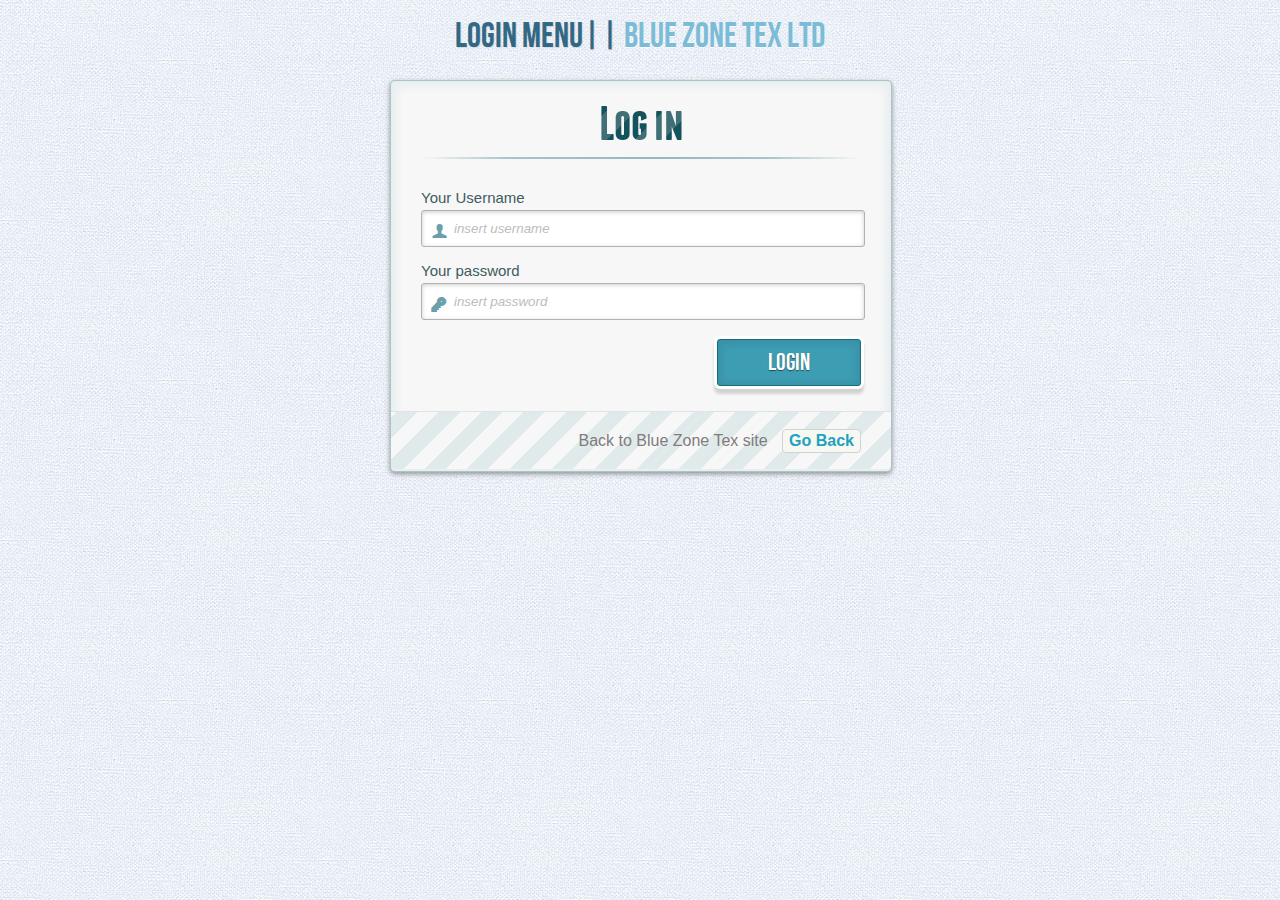
<file: login.html>
<!DOCTYPE html>
<!--[if lt IE 7 ]> <html lang="en" class="no-js ie6 lt8"> <![endif]-->
<!--[if IE 7 ]>    <html lang="en" class="no-js ie7 lt8"> <![endif]-->
<!--[if IE 8 ]>    <html lang="en" class="no-js ie8 lt8"> <![endif]-->
<!--[if IE 9 ]>    <html lang="en" class="no-js ie9"> <![endif]-->
<!--[if (gt IE 9)|!(IE)]><!--> <html lang="en" class="no-js"> <!--<![endif]-->
    <head>
        <meta charset="UTF-8" />
        <!-- <meta http-equiv="X-UA-Compatible" content="IE=edge,chrome=1">  -->
        <title>Login | Blue Zone Tex Ltd</title>
        <meta name="viewport" content="width=device-width, initial-scale=1.0">
        <meta name="description" content="Login and Registration Form with HTML5 and CSS3" />
        <meta name="keywords" content="html5, css3, form, switch, animation, :target, pseudo-class" />
        <meta name="author" content="Codrops" />
        <link rel="shortcut icon" href="../favicon.ico">
        <link rel="shortcut icon" href="../favicon.ico">
        <link rel="stylesheet" type="text/css" href="css/demo.css" />
        <link rel="stylesheet" type="text/css" href="css/style2.css" />
        <link rel="shortcut icon" href="img/favicon.png" type="image/x-icon">
    <link rel="stylesheet" type="text/css" href="css/animate-custom.css" />
    </head>
    <body>
        <div class="container">
            <!-- Codrops top bar -->
            <div class="codrops-top">
                <!-- <a href="">
                    <strong>&laquo; Previous Demo: </strong>Responsive Content Navigator
                </a> -->
                <!-- <span class="right">
                    <a href=" http://tympanus.net/codrops/2012/03/27/login-and-registration-form-with-html5-and-css3/">
                        <strong>Back to the Codrops Article</strong>
                    </a>
                </span> -->
                <div class="clr"></div>
            </div><!--/ Codrops top bar -->
            <header>
                <h1>Login Menu|| <span>Blue Zone Tex Ltd</span></h1>
				<!-- <nav class="codrops-demos">
					<span>Click <strong>"Join us"</strong> to see the form switch</span>
					<a href="index.html" class="current-demo">Demo 1</a>
					<a href="index2.html">Demo 2</a>
					<a href="index3.html">Demo 3</a>
				</nav> -->
            </header>
            <section>
                <div id="container_demo" >
                    <!-- hidden anchor to stop jump http://www.css3create.com/Astuce-Empecher-le-scroll-avec-l-utilisation-de-target#wrap4  -->
                    <a class="hiddenanchor" id="toregister"></a>
                    <a class="hiddenanchor" id="tologin"></a>
                    <div id="wrapper">
                        <div id="login" class="animate form">
                            <form  class="form" method="POST" autocomplete="on">
                                <h1>Log in</h1>
                                <p>
                                    <label for="username" class="uname" data-icon="u" > Your Username </label>
                                    <input id="username" name="userName" required="required" type="text" placeholder="insert username"/>
                                </p>
                                <p>
                                    <label for="password" class="youpasswd" data-icon="p"> Your password </label>
                                    <input id="password" name="pass" required="required" type="password" placeholder="insert password" />
                                </p>
                                <!-- <p class="keeplogin">
									<input type="checkbox" name="loginkeeping" id="loginkeeping" value="loginkeeping" />
									<label for="loginkeeping">Keep me logged in</label>
								</p> -->
                                <p class="login button">
                                    <input type="submit" value="Login" />
								</p>
                                <p class="change_link">
  									Back to Blue Zone Tex site
									<a href="" class="to_register">Go Back</a>
								</p>
                            </form>
                        </div>

                        <!-- <div id="register" class="animate form">
                            <form  action="mysuperscript.php" autocomplete="on">
                                <h1> Sign up </h1>
                                <p>
                                    <label for="usernamesignup" class="uname" data-icon="u">Your username</label>
                                    <input id="usernamesignup" name="usernamesignup" required="required" type="text" placeholder="mysuperusername690" />
                                </p>
                                <p>
                                    <label for="emailsignup" class="youmail" data-icon="e" > Your email</label>
                                    <input id="emailsignup" name="emailsignup" required="required" type="email" placeholder="mysupermail@mail.com"/>
                                </p>
                                <p>
                                    <label for="passwordsignup" class="youpasswd" data-icon="p">Your password </label>
                                    <input id="passwordsignup" name="passwordsignup" required="required" type="password" placeholder="eg. X8df!90EO"/>
                                </p>
                                <p>
                                    <label for="passwordsignup_confirm" class="youpasswd" data-icon="p">Please confirm your password </label>
                                    <input id="passwordsignup_confirm" name="passwordsignup_confirm" required="required" type="password" placeholder="eg. X8df!90EO"/>
                                </p>
                                <p class="signin button">
									<input type="submit" value="Sign up"/>
								</p>
                                <p class="change_link">
									Already a member ?
									<a href="#tologin" class="to_register"> Go and log in </a>
								</p>
                            </form>
                        </div> -->

                    </div>
                </div>
            </section>
        </div>
    </body>
</html>
</file>
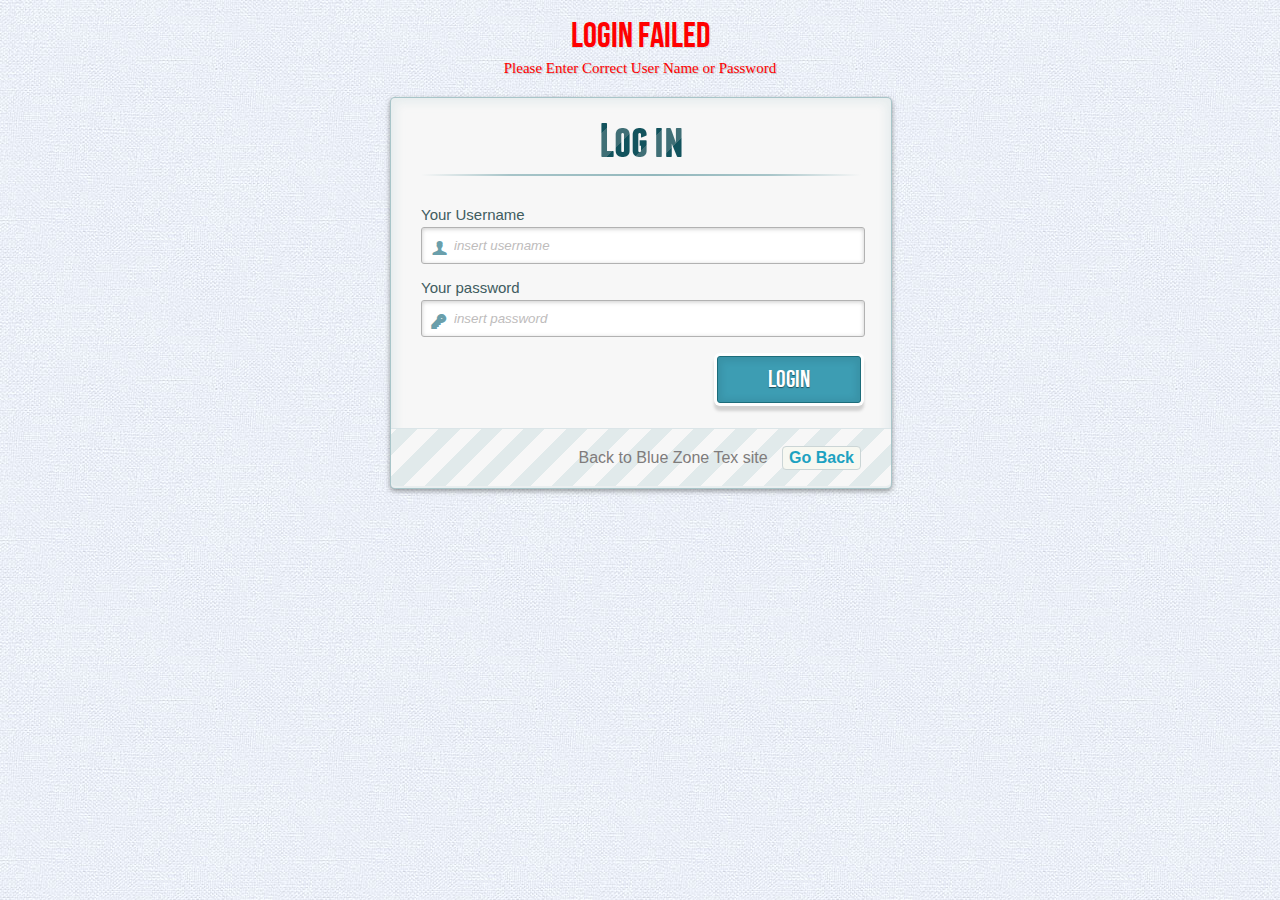
<file: reLogin.html>
<!DOCTYPE html>
<!--[if lt IE 7 ]> <html lang="en" class="no-js ie6 lt8"> <![endif]-->
<!--[if IE 7 ]>    <html lang="en" class="no-js ie7 lt8"> <![endif]-->
<!--[if IE 8 ]>    <html lang="en" class="no-js ie8 lt8"> <![endif]-->
<!--[if IE 9 ]>    <html lang="en" class="no-js ie9"> <![endif]-->
<!--[if (gt IE 9)|!(IE)]><!--> <html lang="en" class="no-js"> <!--<![endif]-->
    <head>
        <meta charset="UTF-8" />
        <!-- <meta http-equiv="X-UA-Compatible" content="IE=edge,chrome=1">  -->
        <title>Login | Blue Zone Tex Ltd</title>
        <meta name="viewport" content="width=device-width, initial-scale=1.0">
        <meta name="description" content="Login and Registration Form with HTML5 and CSS3" />
        <meta name="keywords" content="html5, css3, form, switch, animation, :target, pseudo-class" />
        <meta name="author" content="Codrops" />
        <link rel="shortcut icon" href="../favicon.ico">
        <link rel="stylesheet" type="text/css" href="css/demo.css" />
        <link rel="stylesheet" type="text/css" href="css/style2.css" />
		<link rel="stylesheet" type="text/css" href="css/animate-custom.css" />
    <link rel="shortcut icon" href="img/favicon.png" type="image/x-icon">
    </head>
    <body>
        <div class="container">
            <!-- Codrops top bar -->
            <div class="codrops-top">
                <!-- <a href="">
                    <strong>&laquo; Previous Demo: </strong>Responsive Content Navigator
                </a> -->
                <!-- <span class="right">
                    <a href=" http://tympanus.net/codrops/2012/03/27/login-and-registration-form-with-html5-and-css3/">
                        <strong>Back to the Codrops Article</strong>
                    </a>
                </span> -->
                <div class="clr"></div>
            </div><!--/ Codrops top bar -->
            <header>
                <h1 style="color:red;">Login Failed </h1>
                <h3 style="color:red;">Please Enter Correct User Name or Password</h3>
				<!-- <nav class="codrops-demos">
					<span>Click <strong>"Join us"</strong> to see the form switch</span>
					<a href="index.html" class="current-demo">Demo 1</a>
					<a href="index2.html">Demo 2</a>
					<a href="index3.html">Demo 3</a>
				</nav> -->
            </header>
            <section>
                <div id="container_demo" >
                    <!-- hidden anchor to stop jump http://www.css3create.com/Astuce-Empecher-le-scroll-avec-l-utilisation-de-target#wrap4  -->
                    <a class="hiddenanchor" id="toregister"></a>
                    <a class="hiddenanchor" id="tologin"></a>
                    <div id="wrapper">
                        <div id="login" class="animate form">
                            <form  class="form" method="POST" autocomplete="on">
                                <h1>Log in</h1>
                                <p>
                                    <label for="username" class="uname" data-icon="u" > Your Username </label>
                                    <input id="username" name="userName" required="required" type="text" placeholder="insert username"/>
                                </p>
                                <p>
                                    <label for="password" class="youpasswd" data-icon="p"> Your password </label>
                                    <input id="password" name="pass" required="required" type="password" placeholder="insert password" />
                                </p>
                                <!-- <p class="keeplogin">
									<input type="checkbox" name="loginkeeping" id="loginkeeping" value="loginkeeping" />
									<label for="loginkeeping">Keep me logged in</label>
								</p> -->
                                <p class="login button">
                                    <input type="submit" value="Login" />
								</p>
                                <p class="change_link">
  									Back to Blue Zone Tex site
									<a href="" class="to_register">Go Back</a>
								</p>
                            </form>
                        </div>

                        <!-- <div id="register" class="animate form">
                            <form  action="mysuperscript.php" autocomplete="on">
                                <h1> Sign up </h1>
                                <p>
                                    <label for="usernamesignup" class="uname" data-icon="u">Your username</label>
                                    <input id="usernamesignup" name="usernamesignup" required="required" type="text" placeholder="mysuperusername690" />
                                </p>
                                <p>
                                    <label for="emailsignup" class="youmail" data-icon="e" > Your email</label>
                                    <input id="emailsignup" name="emailsignup" required="required" type="email" placeholder="mysupermail@mail.com"/>
                                </p>
                                <p>
                                    <label for="passwordsignup" class="youpasswd" data-icon="p">Your password </label>
                                    <input id="passwordsignup" name="passwordsignup" required="required" type="password" placeholder="eg. X8df!90EO"/>
                                </p>
                                <p>
                                    <label for="passwordsignup_confirm" class="youpasswd" data-icon="p">Please confirm your password </label>
                                    <input id="passwordsignup_confirm" name="passwordsignup_confirm" required="required" type="password" placeholder="eg. X8df!90EO"/>
                                </p>
                                <p class="signin button">
									<input type="submit" value="Sign up"/>
								</p>
                                <p class="change_link">
									Already a member ?
									<a href="#tologin" class="to_register"> Go and log in </a>
								</p>
                            </form>
                        </div> -->

                    </div>
                </div>
            </section>
        </div>
    </body>
</html>
</file>
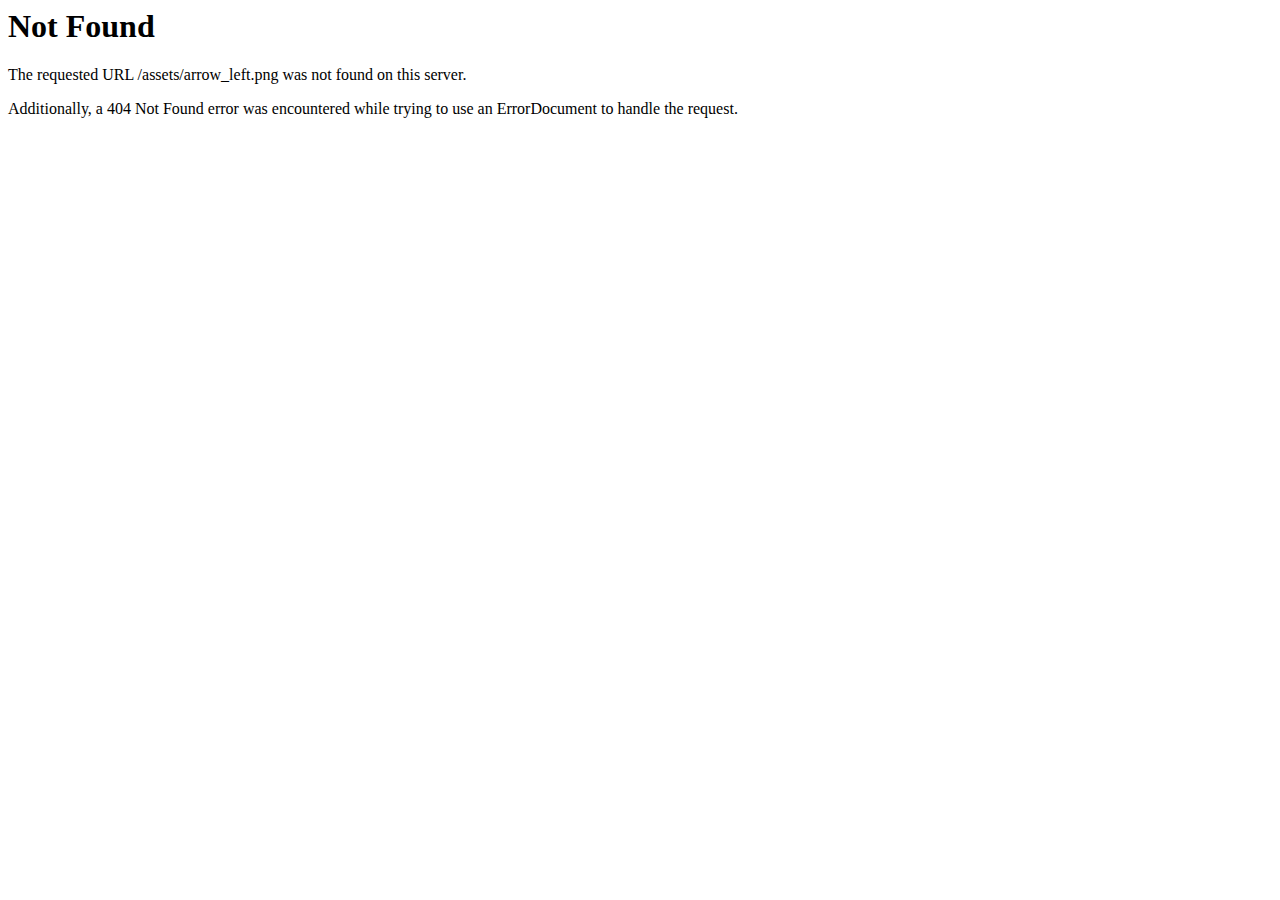
<file: assets/arrow_left.html>
<!DOCTYPE HTML PUBLIC "-//IETF//DTD HTML 2.0//EN">
<html><head>
<title>404 Not Found</title>
</head><body>
<h1>Not Found</h1>
<p>The requested URL /assets/arrow_left.png was not found on this server.</p>
<p>Additionally, a 404 Not Found
error was encountered while trying to use an ErrorDocument to handle the request.</p>
</body></html>
</file>
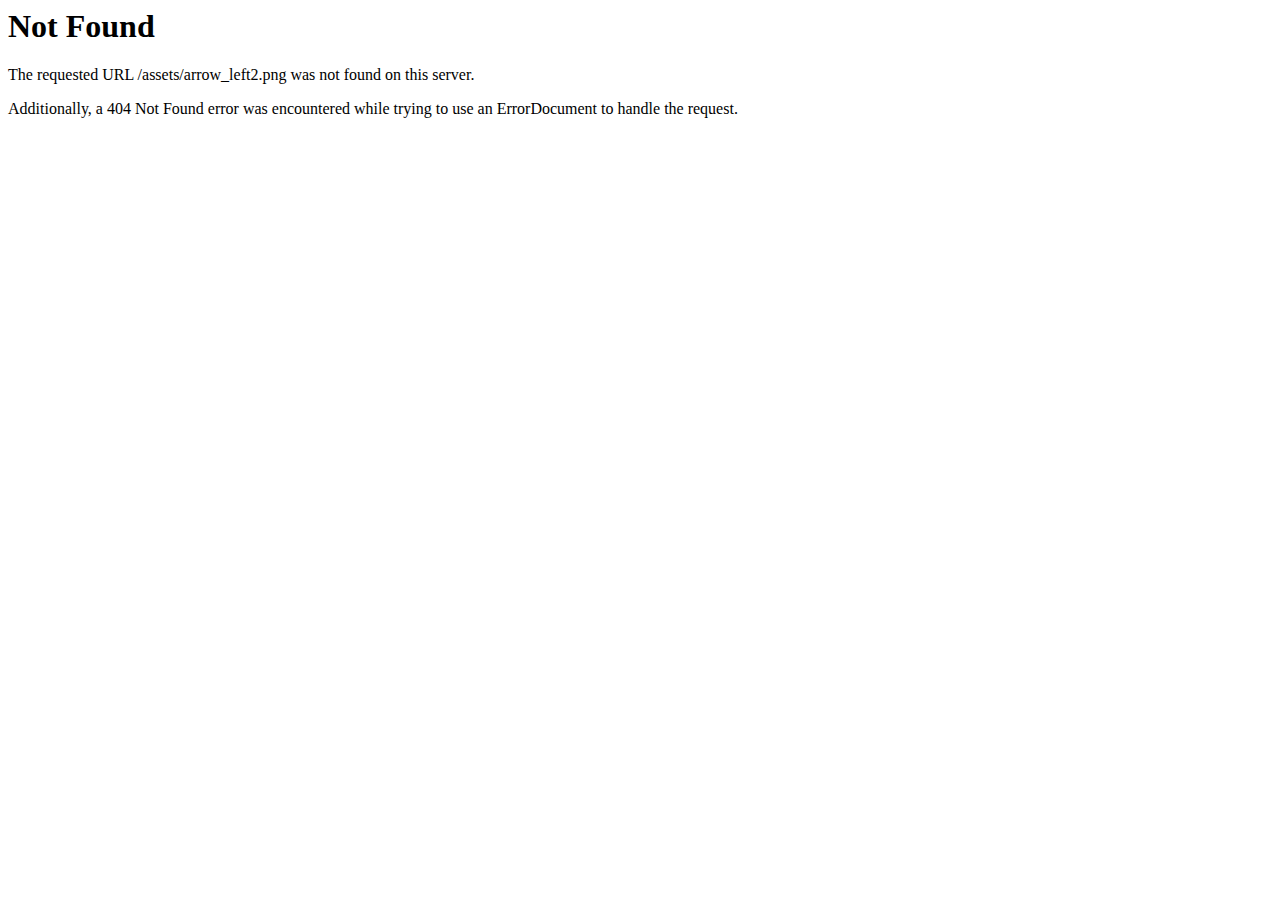
<file: assets/arrow_left2.html>
<!DOCTYPE HTML PUBLIC "-//IETF//DTD HTML 2.0//EN">
<html><head>
<title>404 Not Found</title>
</head><body>
<h1>Not Found</h1>
<p>The requested URL /assets/arrow_left2.png was not found on this server.</p>
<p>Additionally, a 404 Not Found
error was encountered while trying to use an ErrorDocument to handle the request.</p>
</body></html>
</file>
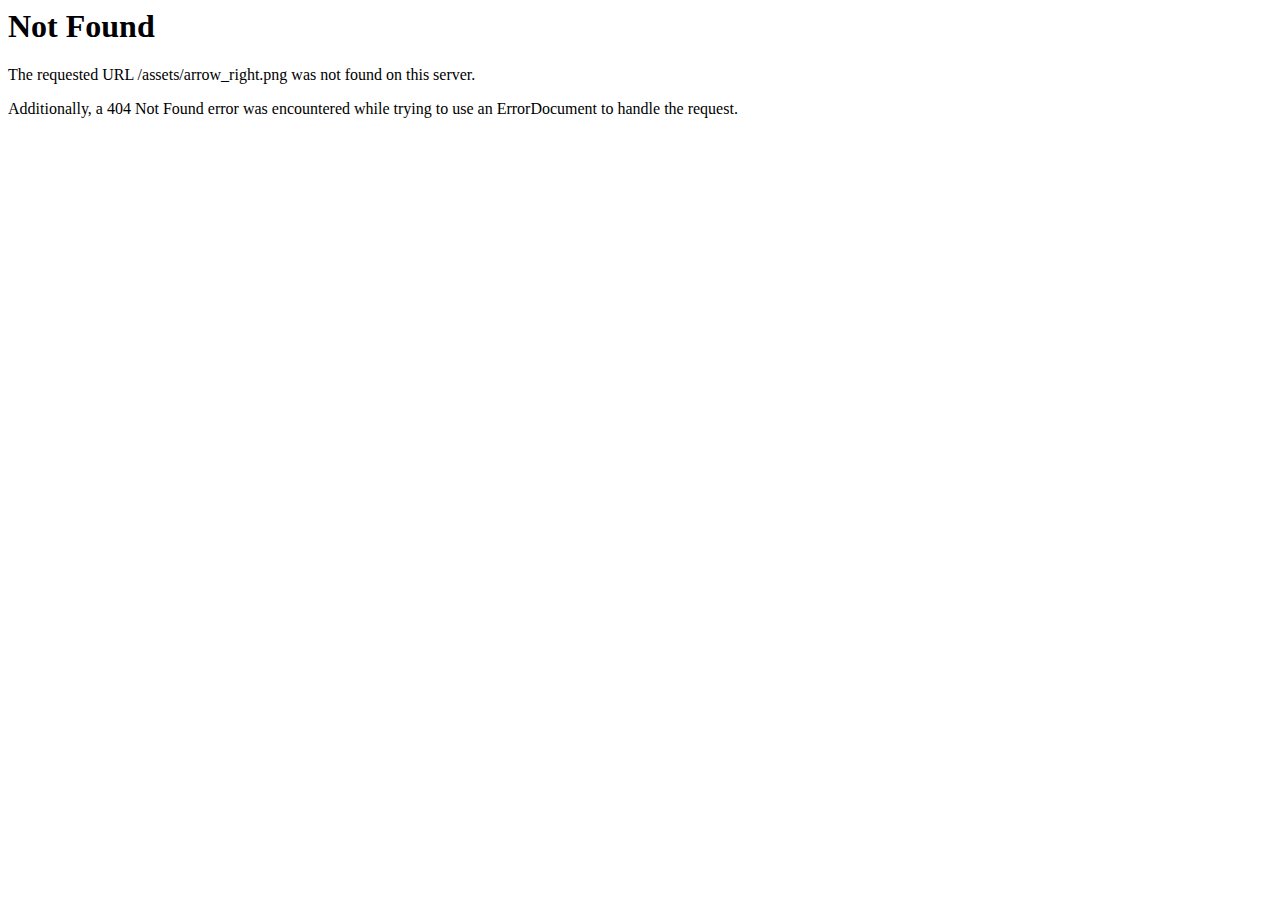
<file: assets/arrow_right.html>
<!DOCTYPE HTML PUBLIC "-//IETF//DTD HTML 2.0//EN">
<html><head>
<title>404 Not Found</title>
</head><body>
<h1>Not Found</h1>
<p>The requested URL /assets/arrow_right.png was not found on this server.</p>
<p>Additionally, a 404 Not Found
error was encountered while trying to use an ErrorDocument to handle the request.</p>
</body></html>
</file>
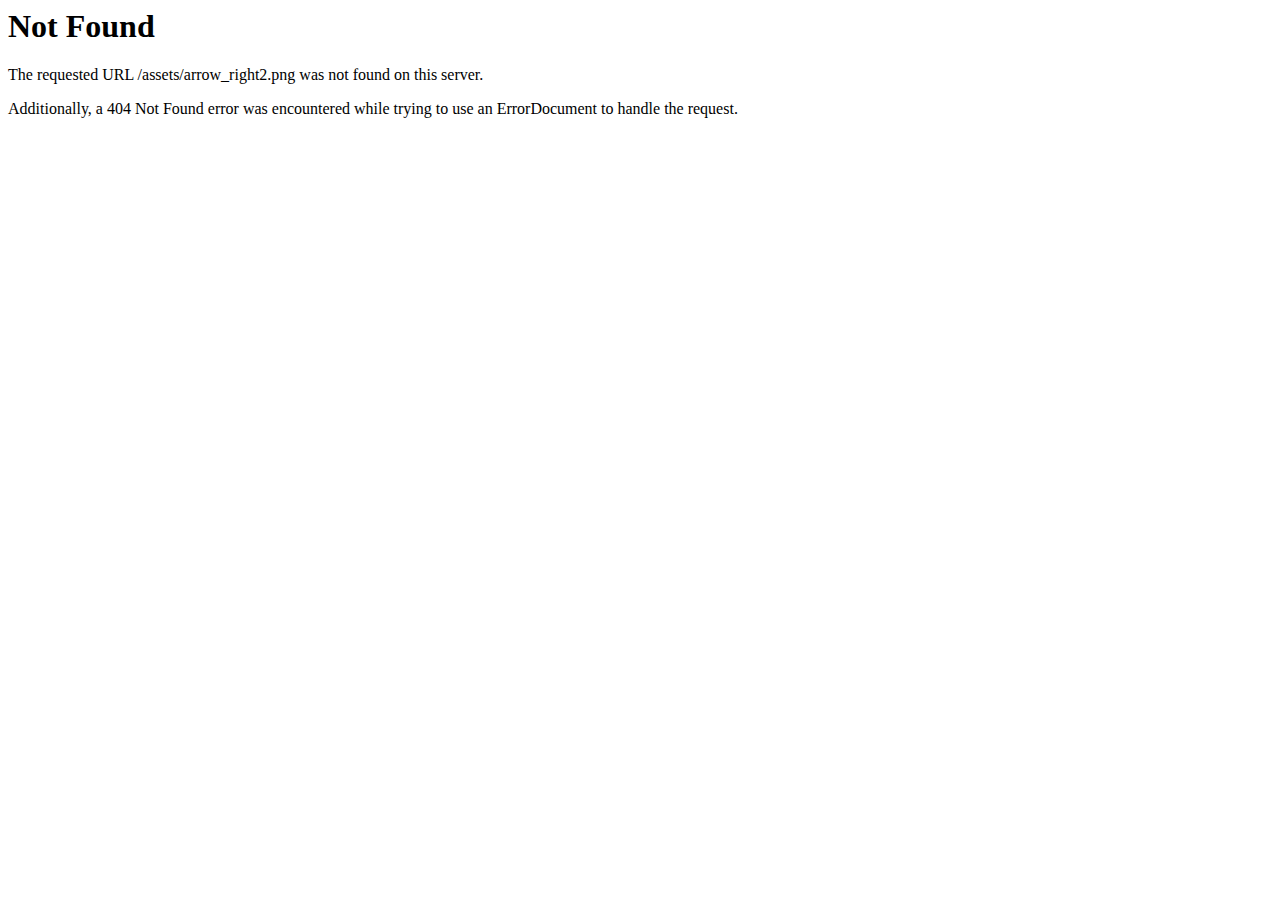
<file: assets/arrow_right2.html>
<!DOCTYPE HTML PUBLIC "-//IETF//DTD HTML 2.0//EN">
<html><head>
<title>404 Not Found</title>
</head><body>
<h1>Not Found</h1>
<p>The requested URL /assets/arrow_right2.png was not found on this server.</p>
<p>Additionally, a 404 Not Found
error was encountered while trying to use an ErrorDocument to handle the request.</p>
</body></html>
</file>
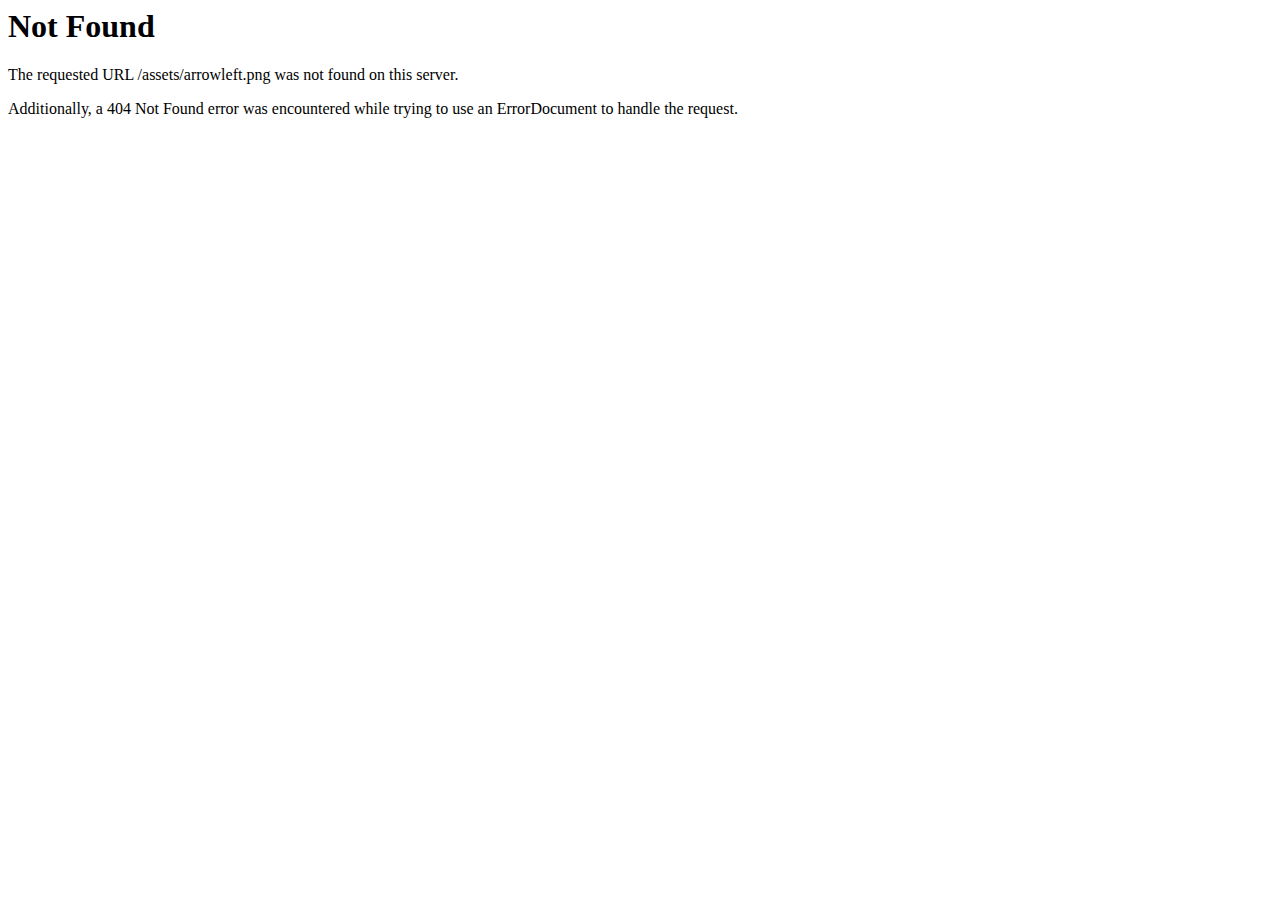
<file: assets/arrowleft.html>
<!DOCTYPE HTML PUBLIC "-//IETF//DTD HTML 2.0//EN">
<html><head>
<title>404 Not Found</title>
</head><body>
<h1>Not Found</h1>
<p>The requested URL /assets/arrowleft.png was not found on this server.</p>
<p>Additionally, a 404 Not Found
error was encountered while trying to use an ErrorDocument to handle the request.</p>
</body></html>
</file>
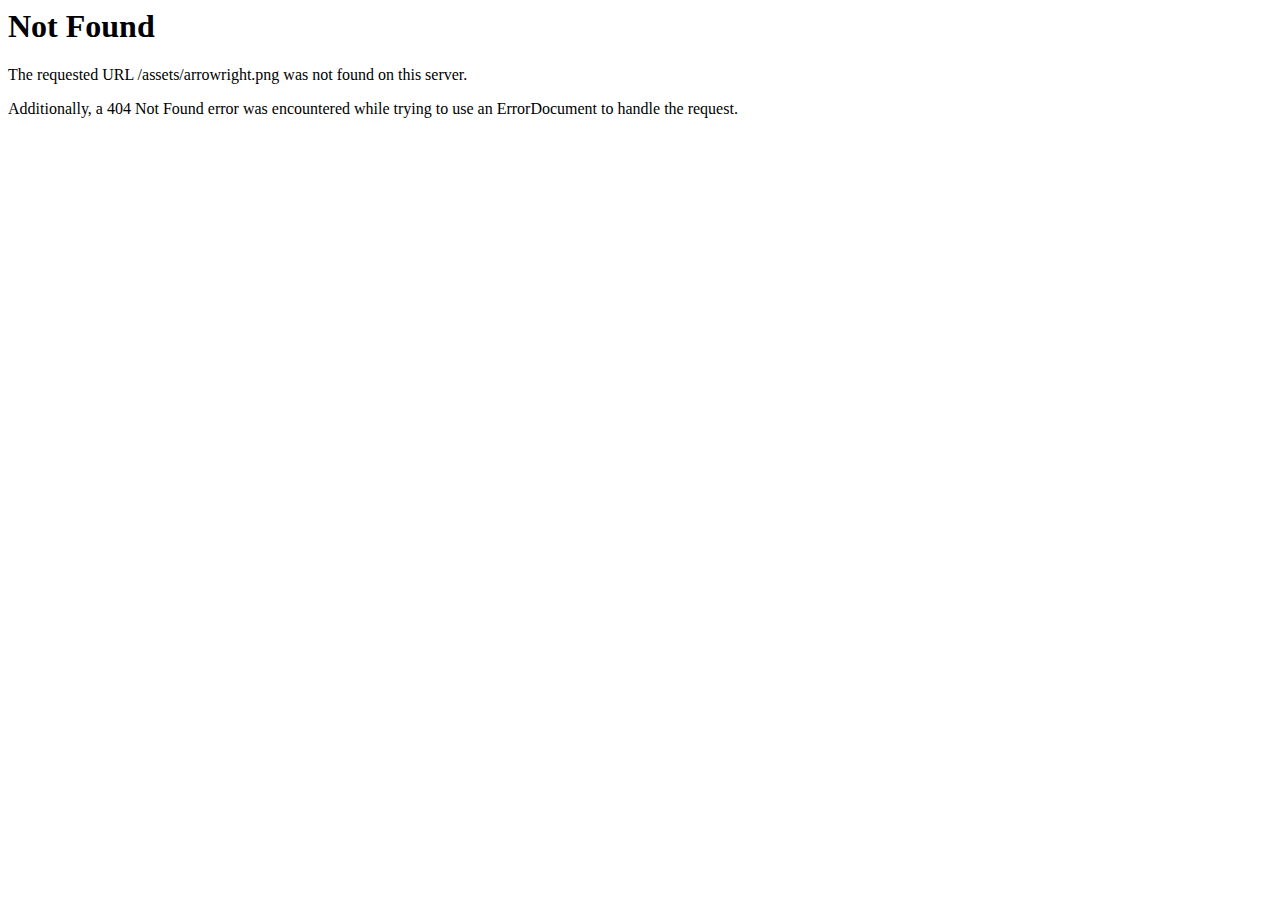
<file: assets/arrowright.html>
<!DOCTYPE HTML PUBLIC "-//IETF//DTD HTML 2.0//EN">
<html><head>
<title>404 Not Found</title>
</head><body>
<h1>Not Found</h1>
<p>The requested URL /assets/arrowright.png was not found on this server.</p>
<p>Additionally, a 404 Not Found
error was encountered while trying to use an ErrorDocument to handle the request.</p>
</body></html>
</file>
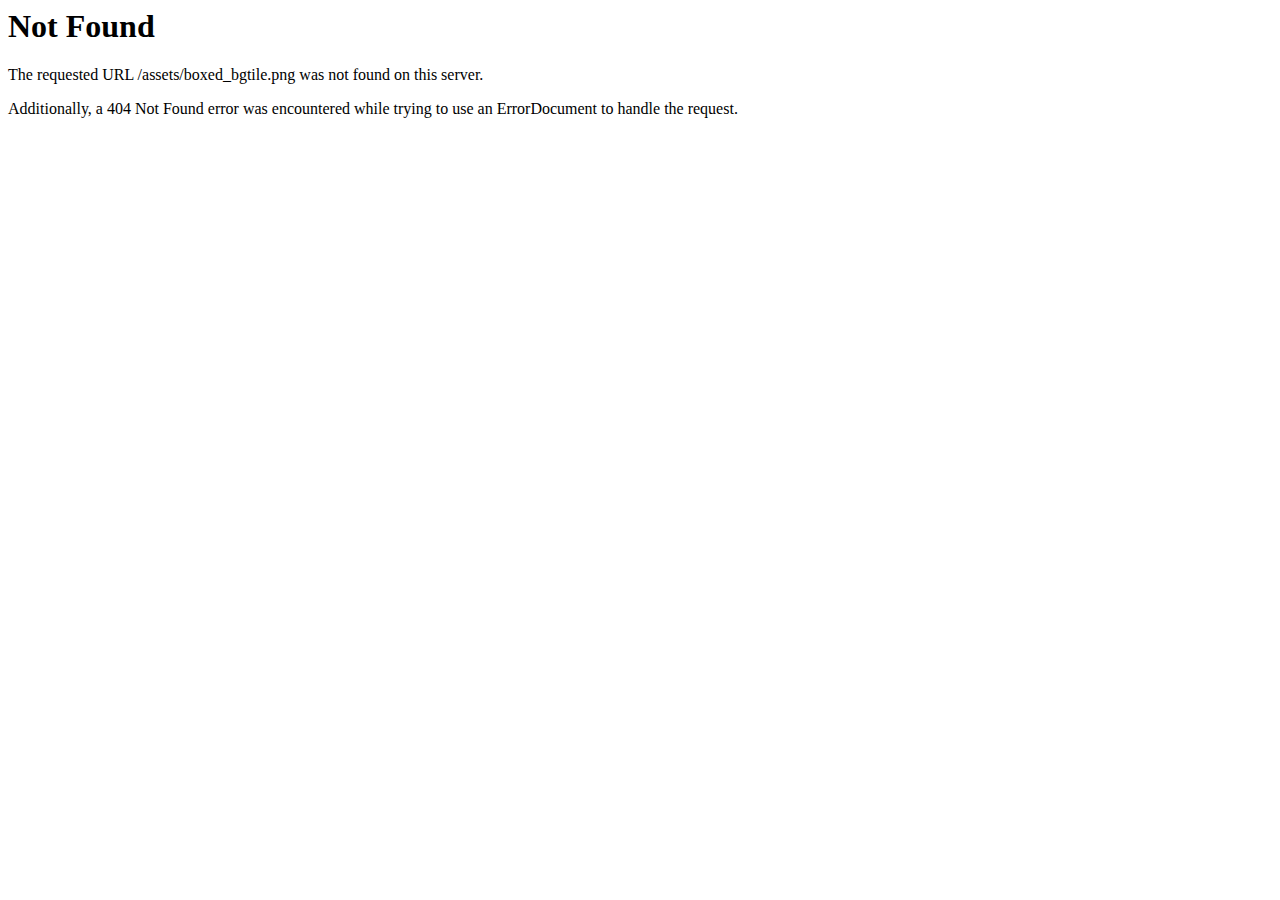
<file: assets/boxed_bgtile.html>
<!DOCTYPE HTML PUBLIC "-//IETF//DTD HTML 2.0//EN">
<html><head>
<title>404 Not Found</title>
</head><body>
<h1>Not Found</h1>
<p>The requested URL /assets/boxed_bgtile.png was not found on this server.</p>
<p>Additionally, a 404 Not Found
error was encountered while trying to use an ErrorDocument to handle the request.</p>
</body></html>
</file>
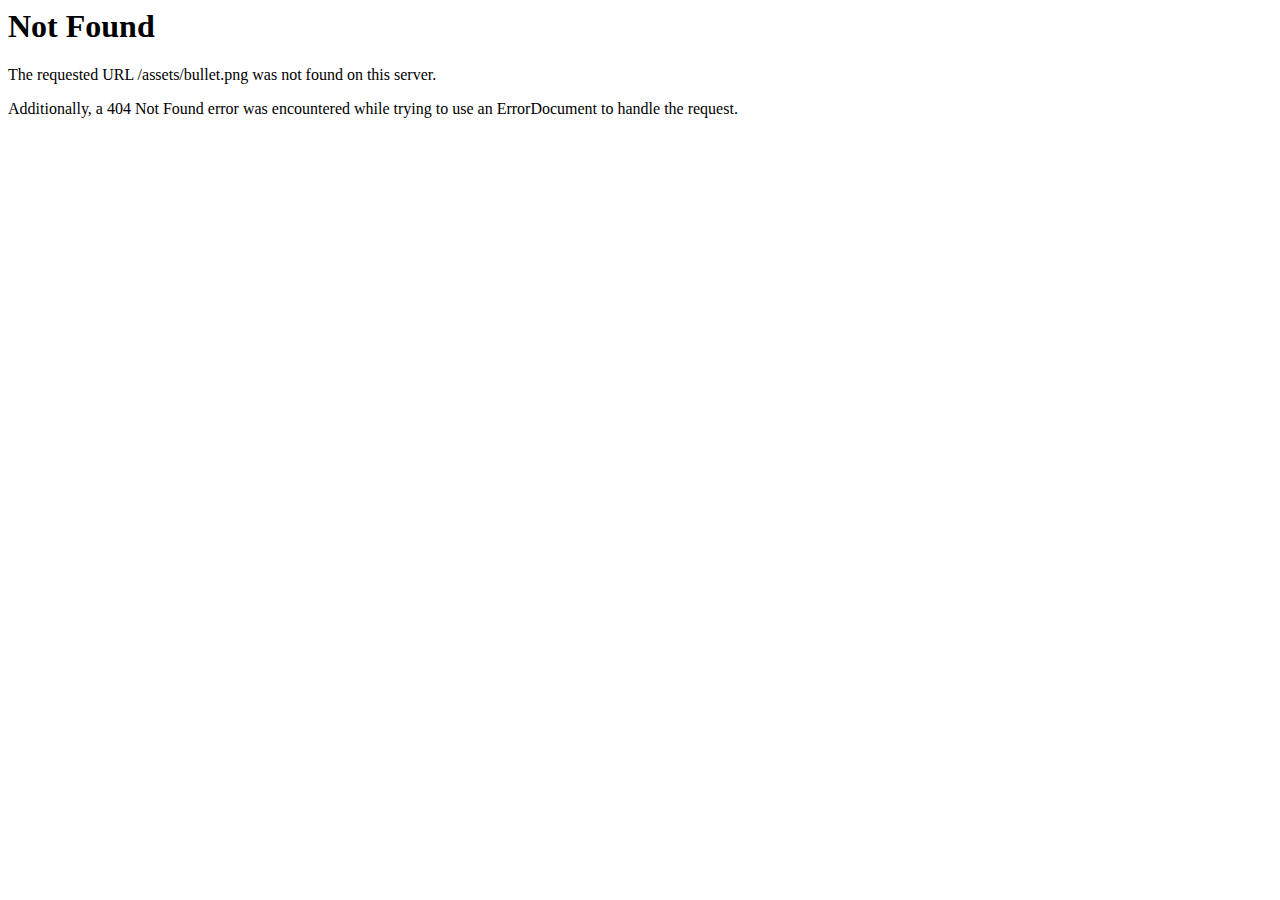
<file: assets/bullet.html>
<!DOCTYPE HTML PUBLIC "-//IETF//DTD HTML 2.0//EN">
<html><head>
<title>404 Not Found</title>
</head><body>
<h1>Not Found</h1>
<p>The requested URL /assets/bullet.png was not found on this server.</p>
<p>Additionally, a 404 Not Found
error was encountered while trying to use an ErrorDocument to handle the request.</p>
</body></html>
</file>
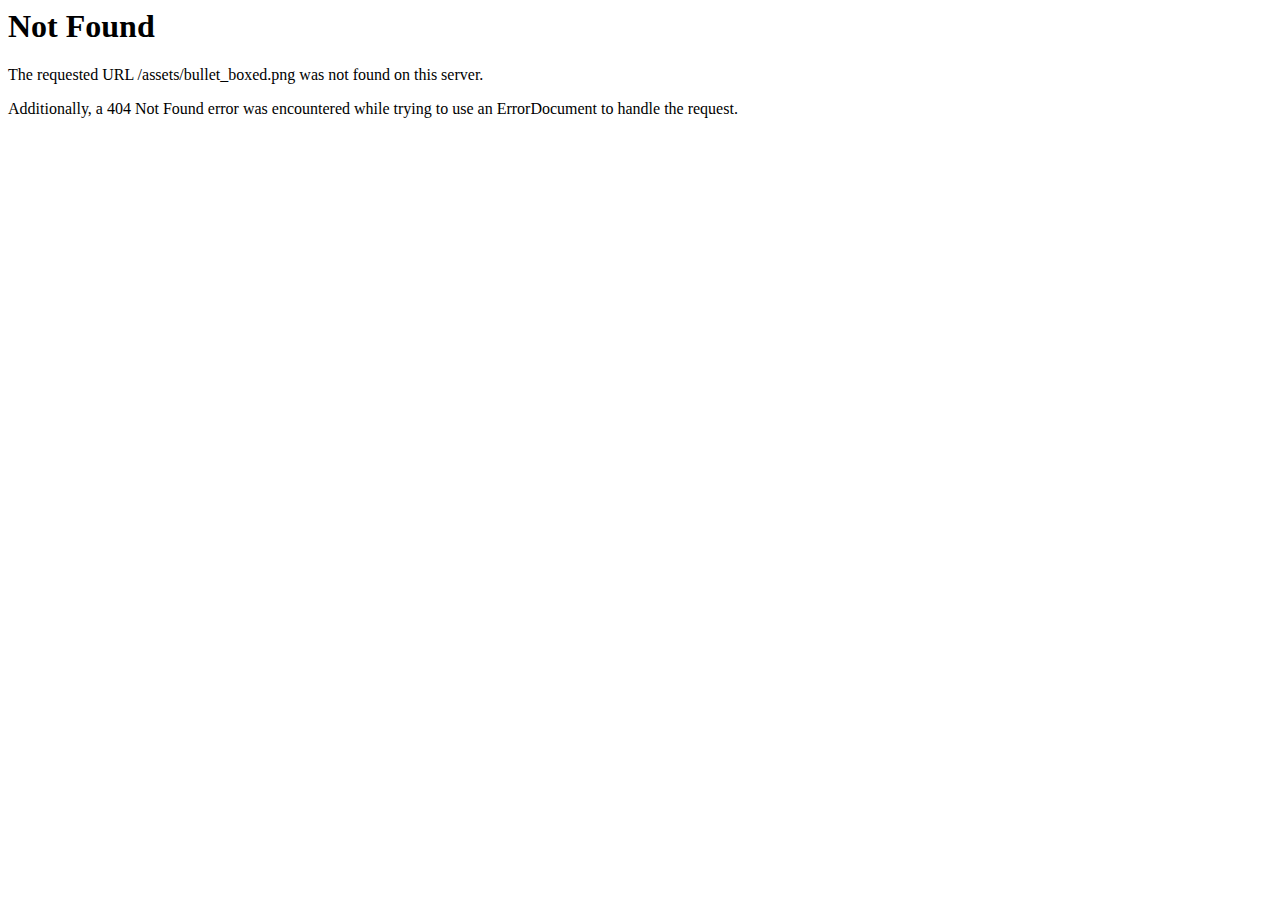
<file: assets/bullet_boxed.html>
<!DOCTYPE HTML PUBLIC "-//IETF//DTD HTML 2.0//EN">
<html><head>
<title>404 Not Found</title>
</head><body>
<h1>Not Found</h1>
<p>The requested URL /assets/bullet_boxed.png was not found on this server.</p>
<p>Additionally, a 404 Not Found
error was encountered while trying to use an ErrorDocument to handle the request.</p>
</body></html>
</file>
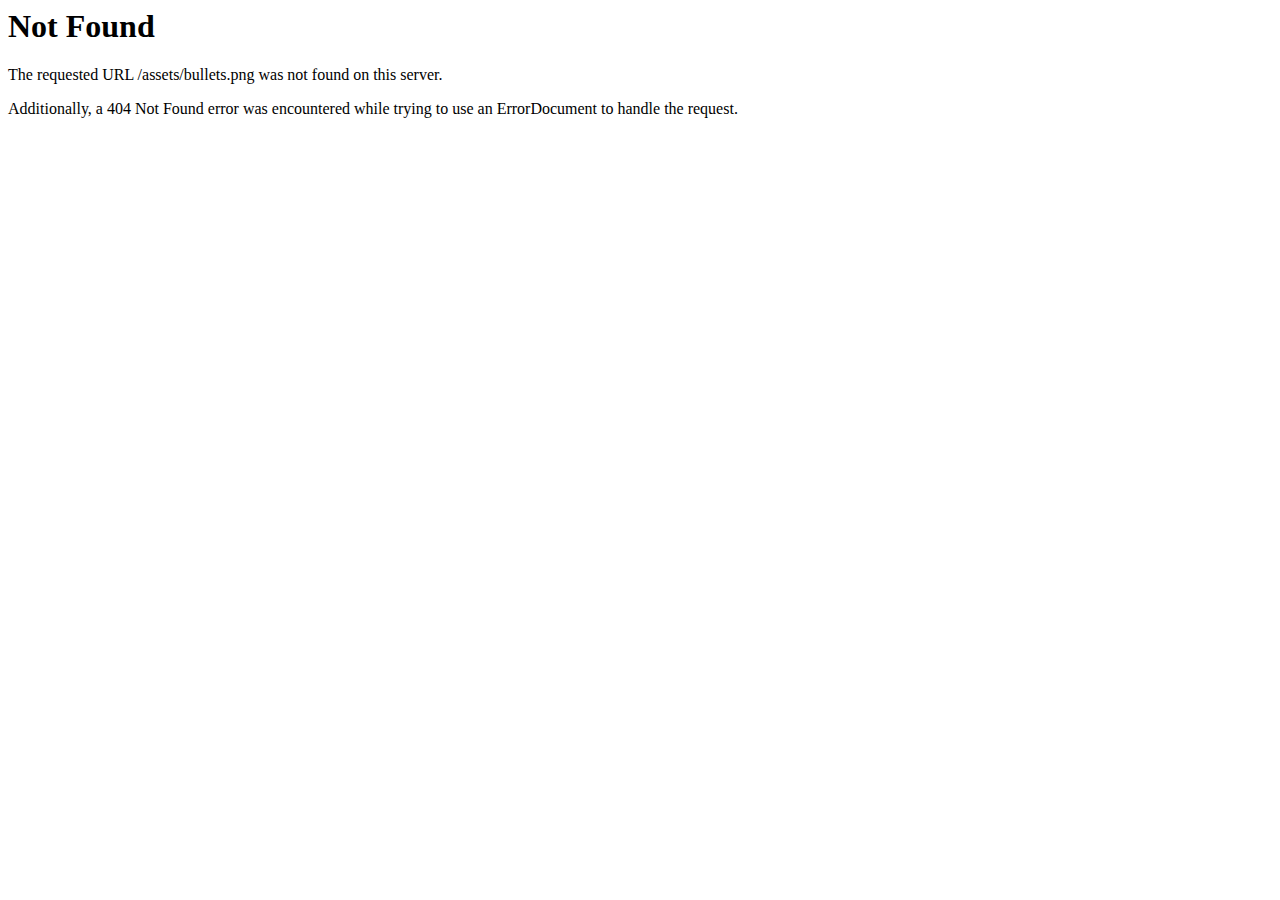
<file: assets/bullets.html>
<!DOCTYPE HTML PUBLIC "-//IETF//DTD HTML 2.0//EN">
<html><head>
<title>404 Not Found</title>
</head><body>
<h1>Not Found</h1>
<p>The requested URL /assets/bullets.png was not found on this server.</p>
<p>Additionally, a 404 Not Found
error was encountered while trying to use an ErrorDocument to handle the request.</p>
</body></html>
</file>
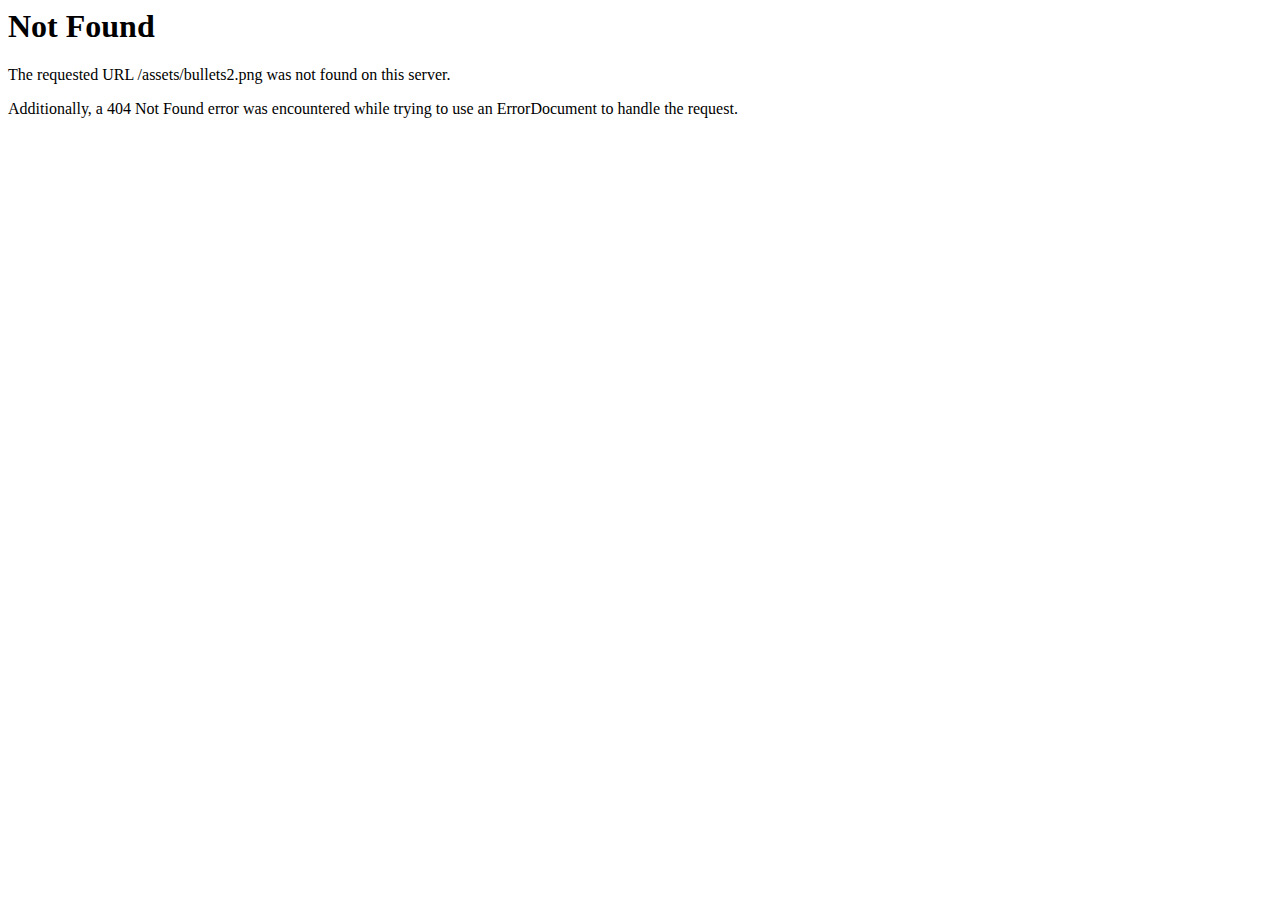
<file: assets/bullets2.html>
<!DOCTYPE HTML PUBLIC "-//IETF//DTD HTML 2.0//EN">
<html><head>
<title>404 Not Found</title>
</head><body>
<h1>Not Found</h1>
<p>The requested URL /assets/bullets2.png was not found on this server.</p>
<p>Additionally, a 404 Not Found
error was encountered while trying to use an ErrorDocument to handle the request.</p>
</body></html>
</file>
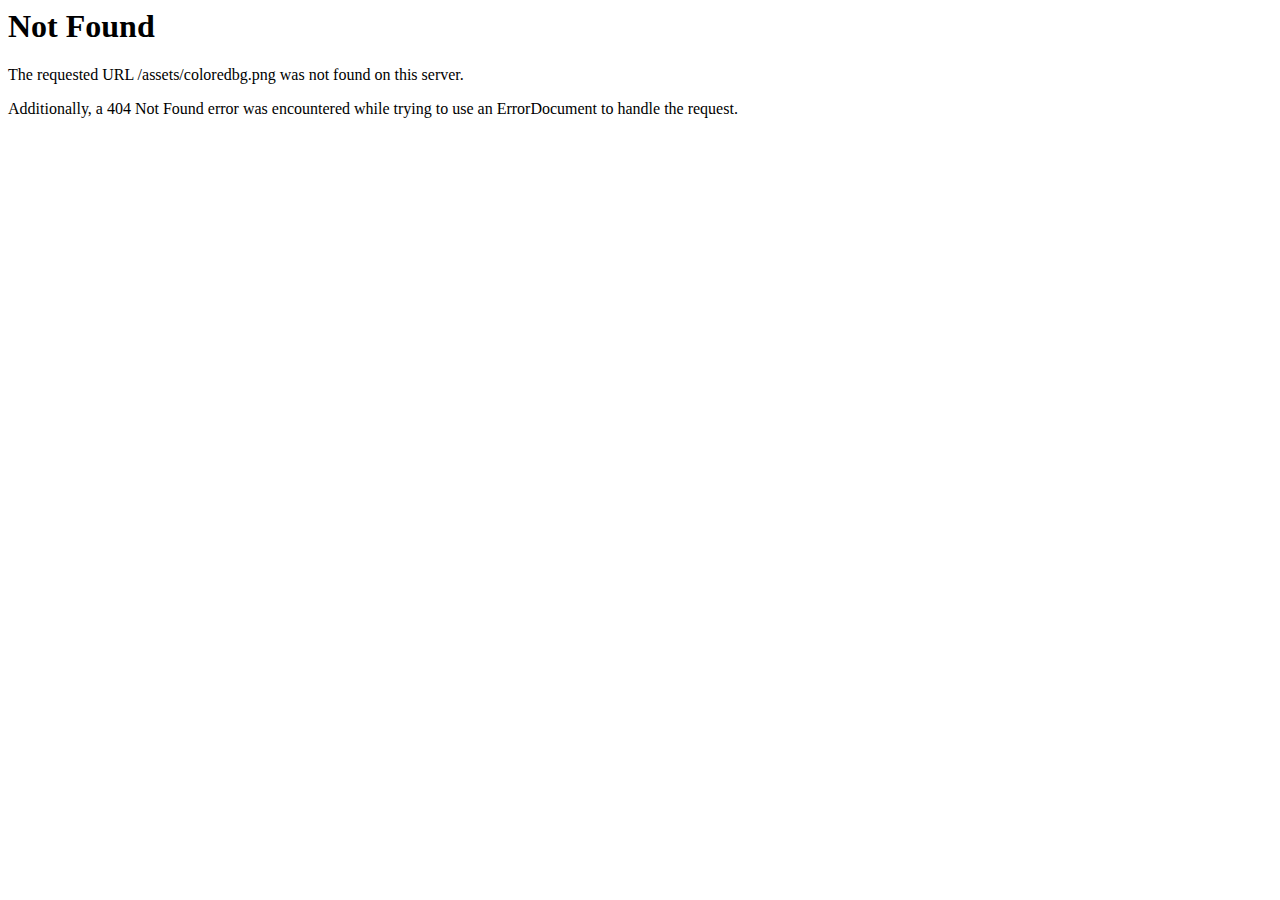
<file: assets/coloredbg.html>
<!DOCTYPE HTML PUBLIC "-//IETF//DTD HTML 2.0//EN">
<html><head>
<title>404 Not Found</title>
</head><body>
<h1>Not Found</h1>
<p>The requested URL /assets/coloredbg.png was not found on this server.</p>
<p>Additionally, a 404 Not Found
error was encountered while trying to use an ErrorDocument to handle the request.</p>
</body></html>
</file>
<file: css/demo.css>
@font-face {
    font-family: 'BebasNeueRegular';
    src: url('fonts/BebasNeue-webfont.eot');
    src: url('fonts/BebasNeue-webfont.eot?#iefix') format('embedded-opentype'),
         url('fonts/BebasNeue-webfont.woff') format('woff'),
         url('fonts/BebasNeue-webfont.ttf') format('truetype'),
         url('fonts/BebasNeue-webfont.svg#BebasNeueRegular') format('svg');
    font-weight: normal;
    font-style: normal;
}
/* CSS reset */
body,div,dl,dt,dd,ul,ol,li,h1,h2,h3,h4,h5,h6,pre,form,fieldset,input,textarea,p,blockquote,th,td { 
	margin:0;
	padding:0;
}
html,body {
	margin:0;
	padding:0;
	height: 100%;
}
table {
	border-collapse:collapse;
	border-spacing:0;
}
fieldset,img { 
	border:0;
}
address,caption,cite,code,dfn,th,var {
	font-style:normal;
	font-weight:normal;
}
ol,ul {
	list-style:none;
}
caption,th {
	text-align:left;
}
h1,h2,h3,h4,h5,h6 {
	font-size:100%;
	font-weight:normal;
}
q:before,q:after {
	content:'';
}
abbr,acronym { border:0;
}
article, aside, details, figcaption, figure,
footer, header, hgroup, menu, nav, section {
	display: block;
}
/* General Demo Style */
body{
	font-family: Cambria, Palatino, "Palatino Linotype", "Palatino LT STD", Georgia, serif;
	background: #fff url(../images/bg.jpg) repeat top left;
	font-weight: 400;
	font-size: 15px;
	color: #1d3c41;
	overflow-y: scroll;
}
a{
	color: #333;
	text-decoration: none;
}
.container{
	width: 100%;
	height: 100%;
	position: relative;
	text-align: center;
}
.clr{
	clear: both;
}
.container > header{
	padding: 20px 30px 10px 30px;
	margin: 0px 20px 10px 20px;
	position: relative;
	display: block;
	text-shadow: 1px 1px 1px rgba(0,0,0,0.2);
    text-align: center;
}
.container > header h1{
	font-family: 'BebasNeueRegular', 'Arial Narrow', Arial, sans-serif;
	font-size: 35px;
	line-height: 35px;
	position: relative;
	font-weight: 400;
	color: rgba(26,89,120,0.9);
	text-shadow: 1px 1px 1px rgba(0,0,0,0.1);
    padding: 0px 0px 5px 0px;
}
.container > header h1 span{
	color: #7cbcd6;
	text-shadow: 0px 1px 1px rgba(255,255,255,0.8);
}
.container > header h2{
	font-size: 16px;
	font-style: italic;
	color: #2d6277;
	text-shadow: 0px 1px 1px rgba(255,255,255,0.8);
}
/* Header Style */
.codrops-top{
	line-height: 24px;
	font-size: 11px;
	background: rgba(255, 255, 255, 0.4);
	text-transform: uppercase;
	z-index: 9999;
	position: relative;
	box-shadow: 1px 0px 2px rgba(0,0,0,0.2);
}
.codrops-top a{
	padding: 0px 10px;
	letter-spacing: 1px;
	color: #333;
	text-shadow: 0px 1px 1px #fff;
	display: block;
	float: left;
}
.codrops-top a:hover{
	background: #fff;
}
.codrops-top span.right{
	float: right;
}
.codrops-top span.right a{
	float: left;
	display: block;
}

.codrops-demos{
	text-align:center;
	display: block;
	padding: 14px;
}
.codrops-demos span{
	display: inline-block;
	padding-right: 15px;
	text-shadow: 1px 1px 1px rgba(255, 255, 255, 0.8);
}
.codrops-demos a,
.codrops-demos a.current-demo,
.codrops-demos a.current-demo:hover{
    display: inline-block;
	font-style: italic;
	font-size: 12px;
	padding: 3px 5px;
	margin: 0px 3px;
	font-weight: 800;
	box-shadow: 1px 1px 1px rgba(0,0,0,0.05) inset;
	color: #fff;
	text-shadow: 1px 1px 1px rgba(0,0,0,0.1);
	background: rgba(104,171,194,0.5);
}
.codrops-demos a:hover{
	background: #4fa2c4;
}
.codrops-demos a.current-demo,
.codrops-demos a.current-demo:hover{
	color: rgba(104,171,194,1);
	background: rgba(255,255,255,0.9);
	box-shadow: 0px 1px 1px rgba(0,0,0,0.1);
}
</file>
<file: css/style2.css>
/* remove codrops styles and reset the whole thing */
#container_demo{
	 text-align: left;
	 margin: 0;
	 padding: 0;
	 margin: 0 auto;
	 font-family: "Trebuchet MS","Myriad Pro",Arial,sans-serif;
}

/** fonts used for the icons **/ 
@font-face {
    font-family: 'FontomasCustomRegular';
    src: url('fonts/fontomas-webfont.eot');
    src: url('fonts/fontomas-webfont.eot?#iefix') format('embedded-opentype'),
         url('fonts/fontomas-webfont.woff') format('woff'),
         url('fonts/fontomas-webfont.ttf') format('truetype'),
         url('fonts/fontomas-webfont.svg#FontomasCustomRegular') format('svg');
    font-weight: normal;
    font-style: normal;
}
@font-face {
    font-family: 'FranchiseRegular';
    src: url('fonts/franchise-bold-webfont.eot');
    src: url('fonts/franchise-bold-webfont.eot?#iefix') format('embedded-opentype'),
         url('fonts/franchise-bold-webfont.woff') format('woff'),
         url('fonts/franchise-bold-webfont.ttf') format('truetype'),
         url('fonts/franchise-bold-webfont.svg#FranchiseRegular') format('svg');
    font-weight: normal;
    font-style: normal;

}
a.hiddenanchor{
	display: none;
}
/** The wrapper that will contain our two forms **/
#wrapper{
	width: 60%;
	right: 0px;
	min-height: 560px;	
	margin: 0px auto;	
	width: 500px;
	position: relative;	
}
/**** Styling the form elements **/

/**** general text styling ****/
#wrapper a{
	color: rgb(95, 155, 198);
	text-decoration: underline;
}

#wrapper h1{
	font-size: 48px;
	color: rgb(6, 106, 117);
	padding: 2px 0 10px 0;
	font-family: 'FranchiseRegular','Arial Narrow',Arial,sans-serif;
	font-weight: bold;
	text-align: center;
	padding-bottom: 30px;
}
/** For the moment only webkit supports the background-clip:text; */
#wrapper h1{
    background: -webkit-repeating-linear-gradient(-45deg, 
	rgb(18, 83, 93) , 
	rgb(18, 83, 93) 20px, 
	rgb(64, 111, 118) 20px, 
	rgb(64, 111, 118) 40px, 
	rgb(18, 83, 93) 40px);
	-webkit-text-fill-color: transparent;
	-webkit-background-clip: text;
}
#wrapper h1:after{
	content: ' ';
	display: block;
	width: 100%;
	height: 2px;
	margin-top: 10px;
	background: -moz-linear-gradient(left, rgba(147,184,189,0) 0%, rgba(147,184,189,0.8) 20%, rgba(147,184,189,1) 53%, rgba(147,184,189,0.8) 79%, rgba(147,184,189,0) 100%); 
	background: -webkit-gradient(linear, left top, right top, color-stop(0%,rgba(147,184,189,0)), color-stop(20%,rgba(147,184,189,0.8)), color-stop(53%,rgba(147,184,189,1)), color-stop(79%,rgba(147,184,189,0.8)), color-stop(100%,rgba(147,184,189,0))); 
	background: -webkit-linear-gradient(left, rgba(147,184,189,0) 0%,rgba(147,184,189,0.8) 20%,rgba(147,184,189,1) 53%,rgba(147,184,189,0.8) 79%,rgba(147,184,189,0) 100%); 
	background: -o-linear-gradient(left, rgba(147,184,189,0) 0%,rgba(147,184,189,0.8) 20%,rgba(147,184,189,1) 53%,rgba(147,184,189,0.8) 79%,rgba(147,184,189,0) 100%); 
	background: -ms-linear-gradient(left, rgba(147,184,189,0) 0%,rgba(147,184,189,0.8) 20%,rgba(147,184,189,1) 53%,rgba(147,184,189,0.8) 79%,rgba(147,184,189,0) 100%); 
	background: linear-gradient(left, rgba(147,184,189,0) 0%,rgba(147,184,189,0.8) 20%,rgba(147,184,189,1) 53%,rgba(147,184,189,0.8) 79%,rgba(147,184,189,0) 100%); 
}

#wrapper p{
	margin-bottom:15px;
}
#wrapper p:first-child{
	margin: 0px;
}
#wrapper label{
	color: rgb(64, 92, 96);
	position: relative;
}

/**** advanced input styling ****/
/* placeholder */
::-webkit-input-placeholder  { 
	color: rgb(190, 188, 188); 
	font-style: italic;
}
input:-moz-placeholder,
textarea:-moz-placeholder{ 
	color: rgb(190, 188, 188);
	font-style: italic;
} 
input {
  outline: none;
}

/* all the input except submit and checkbox */
#wrapper input:not([type="checkbox"]){
	width: 92%;
	margin-top: 4px;
	padding: 10px 5px 10px 32px;	
	border: 1px solid rgb(178, 178, 178);
	-webkit-appearance: textfield;
	-webkit-box-sizing: content-box;
	  -moz-box-sizing : content-box;
	       box-sizing : content-box;
	-webkit-border-radius: 3px;
	   -moz-border-radius: 3px;
	        border-radius: 3px;
	-webkit-box-shadow: 0px 1px 4px 0px rgba(168, 168, 168, 0.6) inset;
	   -moz-box-shadow: 0px 1px 4px 0px rgba(168, 168, 168, 0.6) inset;
	        box-shadow: 0px 1px 4px 0px rgba(168, 168, 168, 0.6) inset;
	-webkit-transition: all 0.2s linear;
	   -moz-transition: all 0.2s linear;
	     -o-transition: all 0.2s linear;
	        transition: all 0.2s linear;
}
#wrapper input:not([type="checkbox"]):active,
#wrapper input:not([type="checkbox"]):focus{
	border: 1px solid rgba(91, 90, 90, 0.7);
	background: rgba(238, 236, 240, 0.2);	
	-webkit-box-shadow: 0px 1px 4px 0px rgba(168, 168, 168, 0.9) inset;
	   -moz-box-shadow: 0px 1px 4px 0px rgba(168, 168, 168, 0.9) inset;
	        box-shadow: 0px 1px 4px 0px rgba(168, 168, 168, 0.9) inset;
} 

/** the magic icon trick ! **/
[data-icon]:after {
    content: attr(data-icon);
    font-family: 'FontomasCustomRegular';
    color: rgb(106, 159, 171);
    position: absolute;
    left: 10px;
    top: 35px;
	width: 30px;
}

/*styling both submit buttons */
#wrapper p.button input{
	width: 30%;
	cursor: pointer;	
	background: rgb(61, 157, 179);
	padding: 8px 5px;
	font-family: 'BebasNeueRegular','Arial Narrow',Arial,sans-serif;
	color: #fff;
	font-size: 24px;	
	border: 1px solid rgb(28, 108, 122);	
	margin-bottom: 10px;	
	text-shadow: 0 1px 1px rgba(0, 0, 0, 0.5);
	-webkit-border-radius: 3px;
	   -moz-border-radius: 3px;
	        border-radius: 3px;	
	-webkit-box-shadow: 0px 1px 6px 4px rgba(0, 0, 0, 0.07) inset,
	        0px 0px 0px 3px rgb(254, 254, 254),
	        0px 5px 3px 3px rgb(210, 210, 210);
	   -moz-box-shadow:0px 1px 6px 4px rgba(0, 0, 0, 0.07) inset,
	        0px 0px 0px 3px rgb(254, 254, 254),
	        0px 5px 3px 3px rgb(210, 210, 210);
	        box-shadow:0px 1px 6px 4px rgba(0, 0, 0, 0.07) inset,
	        0px 0px 0px 3px rgb(254, 254, 254),
	        0px 5px 3px 3px rgb(210, 210, 210);
	-webkit-transition: all 0.2s linear;
	   -moz-transition: all 0.2s linear;
	     -o-transition: all 0.2s linear;
	        transition: all 0.2s linear;
}
#wrapper p.button input:hover{
	background: rgb(74, 179, 198);
}
#wrapper p.button input:active,
#wrapper p.button input:focus{
	background: rgb(40, 137, 154);
	position: relative;
	top: 1px;
	border: 1px solid rgb(12, 76, 87);	
	-webkit-box-shadow: 0px 1px 6px 4px rgba(0, 0, 0, 0.2) inset;
	   -moz-box-shadow: 0px 1px 6px 4px rgba(0, 0, 0, 0.2) inset;
	        box-shadow: 0px 1px 6px 4px rgba(0, 0, 0, 0.2) inset;
}
p.login.button,
p.signin.button{
	text-align: right;
	margin: 5px 0;
}


/* styling the checkbox "keep me logged in"*/
.keeplogin{
	margin-top: -5px;
}
.keeplogin input,
.keeplogin label{
	display: inline-block;
	font-size: 12px;	
	font-style: italic;
}
.keeplogin input#loginkeeping{
	margin-right: 5px;
}
.keeplogin label{
	width: 80%;
}


/*styling the links to change from one form to another */

p.change_link{
	position: absolute;
	color: rgb(127, 124, 124);
	left: 0px;
	height: 20px;
	width: 440px;
	padding: 17px 30px 20px 30px;
	font-size: 16px	;
	text-align: right;
	border-top: 1px solid rgb(219, 229, 232);
	-webkit-border-radius: 0 0  5px 5px;
	   -moz-border-radius: 0 0  5px 5px;
	        border-radius: 0 0  5px 5px;
	background: rgb(225, 234, 235);
	background: -moz-repeating-linear-gradient(-45deg, 
	rgb(247, 247, 247) , 
	rgb(247, 247, 247) 15px, 
	rgb(225, 234, 235) 15px, 
	rgb(225, 234, 235) 30px, 
	rgb(247, 247, 247) 30px
	);
	background: -webkit-repeating-linear-gradient(-45deg, 
	rgb(247, 247, 247) , 
	rgb(247, 247, 247) 15px, 
	rgb(225, 234, 235) 15px, 
	rgb(225, 234, 235) 30px, 
	rgb(247, 247, 247) 30px
	);
	background: -o-repeating-linear-gradient(-45deg, 
	rgb(247, 247, 247) , 
	rgb(247, 247, 247) 15px, 
	rgb(225, 234, 235) 15px, 
	rgb(225, 234, 235) 30px, 
	rgb(247, 247, 247) 30px
	);
	background: repeating-linear-gradient(-45deg, 
	rgb(247, 247, 247) , 
	rgb(247, 247, 247) 15px, 
	rgb(225, 234, 235) 15px, 
	rgb(225, 234, 235) 30px, 
	rgb(247, 247, 247) 30px
	);
}
#wrapper p.change_link a {
	display: inline-block;
	font-weight: bold;
	background: rgb(247, 248, 241);
	padding: 2px 6px;
	color: rgb(29, 162, 193);
	margin-left: 10px;
	text-decoration: none;
	-webkit-border-radius: 4px;
	-moz-border-radius: 4px;
	border-radius: 4px;
	border: 1px solid rgb(203, 213, 214);
	-webkit-transition: all 0.4s linear;
	-moz-transition: all 0.4s  linear;
	-o-transition: all 0.4s linear;
	-ms-transition: all 0.4s  linear;
	transition: all 0.4s  linear;
}
#wrapper p.change_link a:hover {
	color: rgb(57, 191, 215);
	background: rgb(247, 247, 247);
	border: 1px solid rgb(74, 179, 198);
}
#wrapper p.change_link a:active{
	position: relative;
	top: 1px;
}
/** Styling both forms **/
#register, 
#login{
	position: absolute;
	top: 0px;
	width: 88%;	
	padding: 18px 6% 60px 6%;
	margin: 0 0 35px 0;
	background: rgb(247, 247, 247);
	border: 1px solid rgba(147, 184, 189,0.8);
	-webkit-box-shadow: 0pt 2px 5px rgba(105, 108, 109,  0.7),	0px 0px 8px 5px rgba(208, 223, 226, 0.4) inset;
	   -moz-box-shadow: 0pt 2px 5px rgba(105, 108, 109,  0.7),	0px 0px 8px 5px rgba(208, 223, 226, 0.4) inset;
	        box-shadow: 0pt 2px 5px rgba(105, 108, 109,  0.7),	0px 0px 8px 5px rgba(208, 223, 226, 0.4) inset;
	-webkit-box-shadow: 5px;
	-moz-border-radius: 5px;
		 border-radius: 5px;
			
}
#register{	
	z-index: 21;
	opacity: 0;
}
#login{
	z-index: 22;
}
#toregister:target ~ #wrapper #register,
#tologin:target ~ #wrapper #login{
	z-index: 22;
	-webkit-animation-name: fadeInLeft;
	-moz-animation-name: fadeInLeft;
	-ms-animation-name: fadeInLeft;
	-o-animation-name: fadeInLeft;
	animation-name: fadeInLeft;
	-webkit-animation-delay: .1s;
	-moz-animation-delay: .1s;
	-o-animation-delay: .1s;
	-ms-animation-delay: .1s;
	animation-delay: .1s;
}
#toregister:target ~ #wrapper #login,
#tologin:target ~ #wrapper #register{
	-webkit-animation-name: fadeOutLeftBig;
	-moz-animation-name: fadeOutLeftBig;
	-ms-animation-name: fadeOutLeftBig;
	-o-animation-name: fadeOutLeftBig;
	animation-name: fadeOutLeftBig;
}

/** the actual animation, credit where due : http://daneden.me/animate/ ***/
.animate{
	-webkit-animation-duration: 1s;
	-webkit-animation-timing-function: ease;
	-webkit-animation-fill-mode: both;
	
	-moz-animation-duration: 1s;
	-moz-animation-timing-function: ease;
	-moz-animation-fill-mode: both;
	
	-o-animation-duration: 1s;
	-o-animation-timing-function: ease;
	-o-animation-fill-mode: both;
	
	-ms-animation-duration: 1s;
	-ms-animation-timing-function: ease;
	-ms-animation-fill-mode: both;
	
	animation-duration: 1s;
	animation-timing-function: ease;
	animation-fill-mode: both;
}

/** yerk some ugly IE fixes 'cause I know someone will ask "why does it look ugly in IE?", no matter how many warnings I will put in the article */

.lt8 #wrapper input{
	padding: 10px 5px 10px 32px;
    width: 92%;
}
.lt8 #wrapper input[type=checkbox]{
	width: 10px;
	padding: 0;
}
.lt8 #wrapper h1{
	color: #066A75;
}
.lt8 #register{	
	display: none;
}
.lt8 p.change_link,
.ie9 p.change_link{
	position: absolute;
	height: 90px;
	background: transparent;
}
</file>
